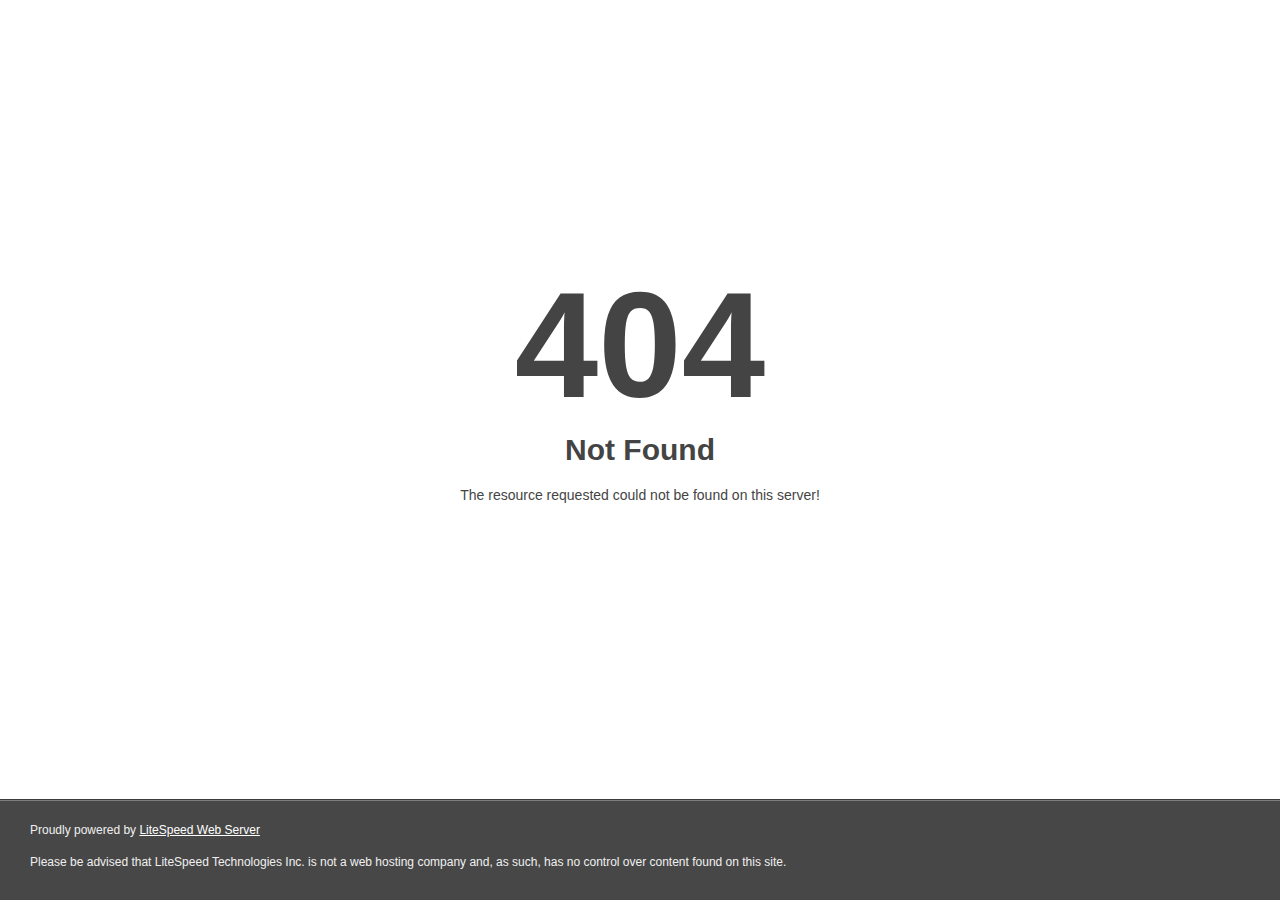
<file: assets/css/owl.video.play.html>
<!DOCTYPE html>
<html style="height:100%">
<head>
<meta name="viewport" content="width=device-width, initial-scale=1, shrink-to-fit=no" >
<title> 404 Not Found
</title></head>
<body style="color: #444; margin:0;font: normal 14px/20px Arial, Helvetica, sans-serif; height:100%; background-color: #fff;">
<div style="height:auto; min-height:100%; ">     <div style="text-align: center; width:800px; margin-left: -400px; position:absolute; top: 30%; left:50%;">
        <h1 style="margin:0; font-size:150px; line-height:150px; font-weight:bold;">404</h1>
<h2 style="margin-top:20px;font-size: 30px;">Not Found
</h2>
<p>The resource requested could not be found on this server!</p>
</div></div><div style="color:#f0f0f0; font-size:12px;margin:auto;padding:0px 30px 0px 30px;position:relative;clear:both;height:100px;margin-top:-101px;background-color:#474747;border-top: 1px solid rgba(0,0,0,0.15);box-shadow: 0 1px 0 rgba(255, 255, 255, 0.3) inset;">
<br>Proudly powered by  <a style="color:#fff;" href="http://www.litespeedtech.com/error-page">LiteSpeed Web Server</a><p>Please be advised that LiteSpeed Technologies Inc. is not a web hosting company and, as such, has no control over content found on this site.</p></div></body></html>
</file>
